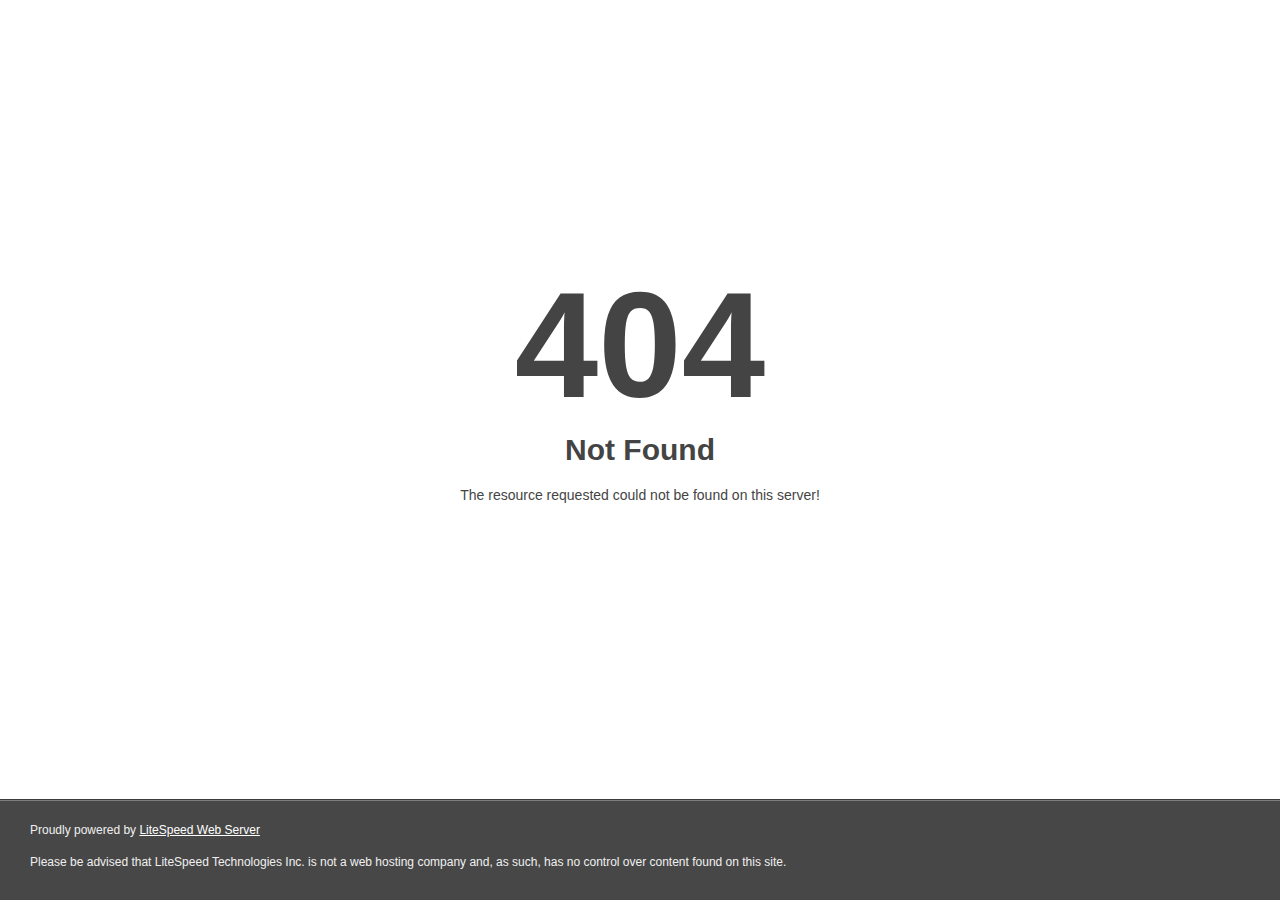
<file: assets/css/owl.video.play.html>
<!DOCTYPE html>
<html style="height:100%">
<head>
<meta name="viewport" content="width=device-width, initial-scale=1, shrink-to-fit=no" >
<title> 404 Not Found
</title></head>
<body style="color: #444; margin:0;font: normal 14px/20px Arial, Helvetica, sans-serif; height:100%; background-color: #fff;">
<div style="height:auto; min-height:100%; ">     <div style="text-align: center; width:800px; margin-left: -400px; position:absolute; top: 30%; left:50%;">
        <h1 style="margin:0; font-size:150px; line-height:150px; font-weight:bold;">404</h1>
<h2 style="margin-top:20px;font-size: 30px;">Not Found
</h2>
<p>The resource requested could not be found on this server!</p>
</div></div><div style="color:#f0f0f0; font-size:12px;margin:auto;padding:0px 30px 0px 30px;position:relative;clear:both;height:100px;margin-top:-101px;background-color:#474747;border-top: 1px solid rgba(0,0,0,0.15);box-shadow: 0 1px 0 rgba(255, 255, 255, 0.3) inset;">
<br>Proudly powered by  <a style="color:#fff;" href="http://www.litespeedtech.com/error-page">LiteSpeed Web Server</a><p>Please be advised that LiteSpeed Technologies Inc. is not a web hosting company and, as such, has no control over content found on this site.</p></div></body></html>
</file>
